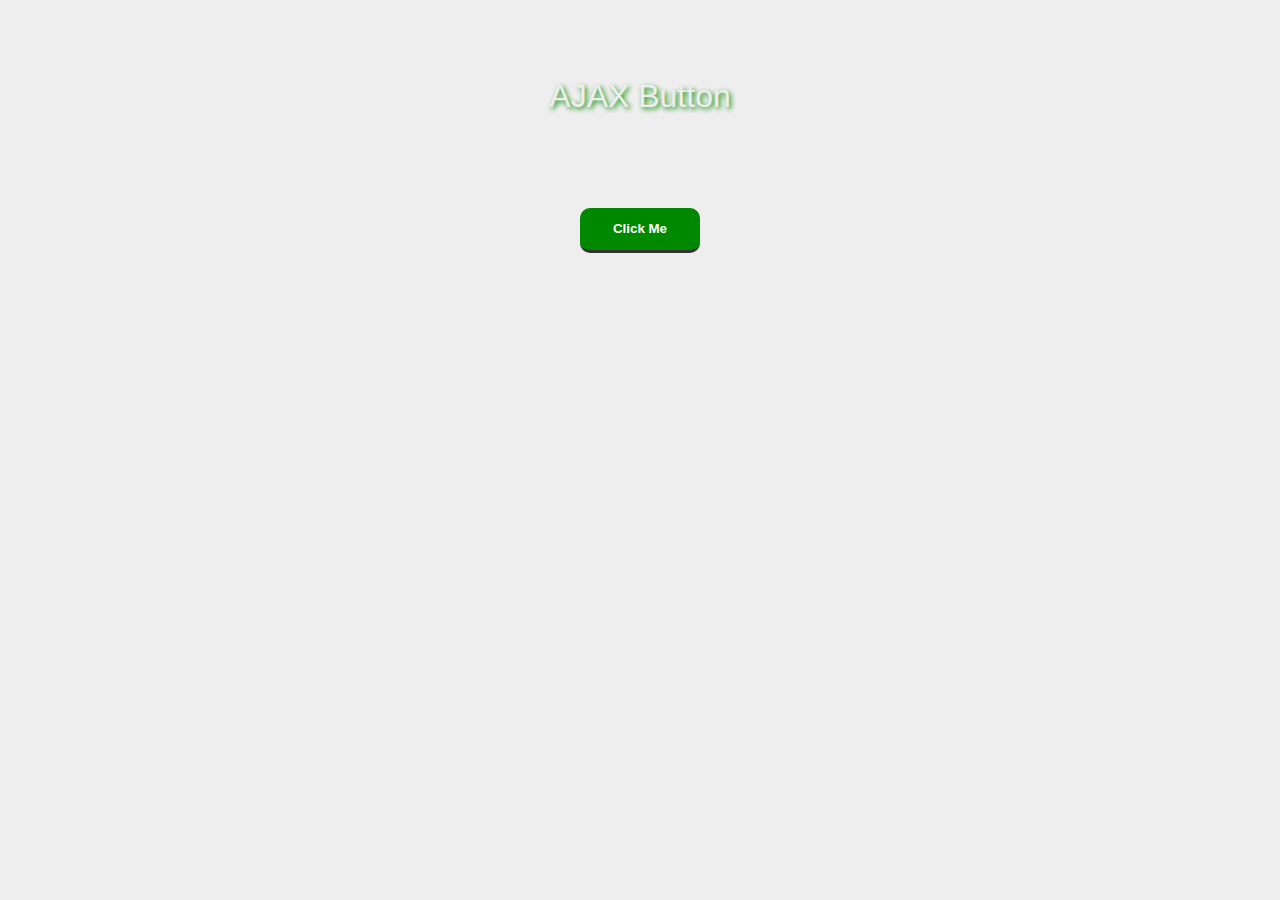
<file: index.html>
<!DOCTYPE html>
<html>
	<head>
		<title>AJAX</title>
		<link rel="stylesheet" href="css/reset.css" />
		<link rel="stylesheet" href="css/styles.css" />
		<meta name="viewport" content="width=device-width">
	</head>
	<body>
		<header class="wrapper">
			<h1>AJAX Button</h1>
		</header>

		<section class="wrapper">
			<div id="ajaxDiv">
			</div>
			<button id="ajaxButton">Click Me</button>
		</section>

		

		<footer>
		</footer>	

		<script src="//code.jquery.com/jquery-1.11.3.min.js"></script>	
		<script type="text/javascript" src="js/app.js"></script>

	</body>
</html>
</file>
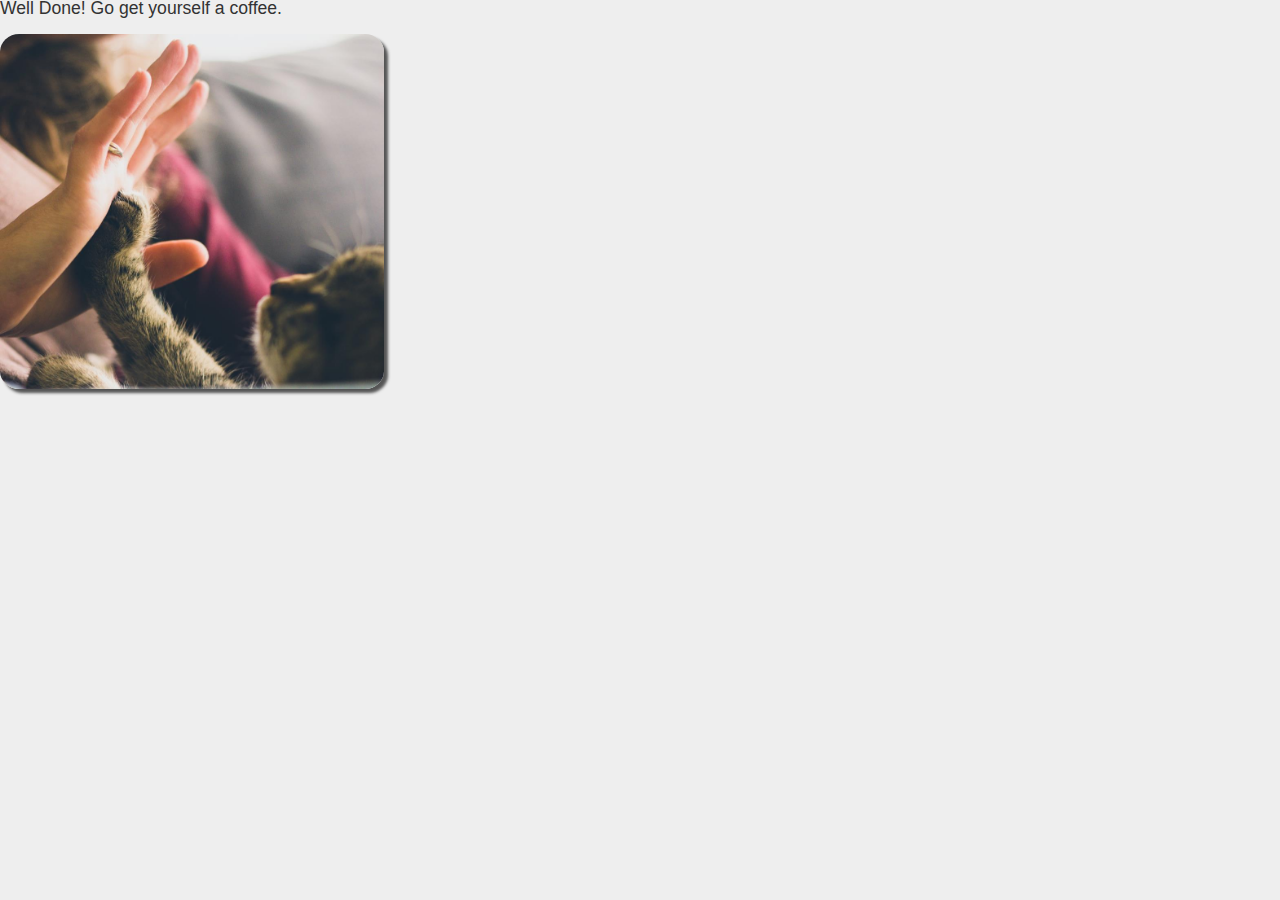
<file: content.html>
<!DOCTYPE html>
<html>
	<head>
		<title>AJAX</title>
		<link rel="stylesheet" href="css/reset.css" />
		<link rel="stylesheet" href="css/styles.css" />
		<meta name="viewport" content="width=device-width">
	</head>
	<body>
		

		<p>Well Done! Go get yourself a coffee.</p>
		<img src="images/cat-five.jpg" alt="cat five"/>

		<script src="//code.jquery.com/jquery-1.11.3.min.js"></script>	
		<script type="text/javascript" src="js/app.js"></script>

	</body>
</html>
</file>
<file: css/styles.css>
body {
	font-family: sans-serif;
	background: #eee;
}

.wrapper {
	margin: 0 auto;
	text-align: center;
	padding: 3em;
}

h1 {
	margin-top: 1em;
	font-size: 2em;
	color: #eee;
	text-shadow: 2px 2px 5px #008800;
}

p {
	font-size: 1.1em;
	color: #333;	
}

img {
	margin-top: 1em;
	width: 30%;
	border-radius: 5%;
	box-shadow: 4px 4px 3px #555;
}

#ajaxButton {
	padding: 1em 2.5em;
	background-color: #008800;
	border: none;
	color: white;
	font-weight: bold;
	border-bottom: 3px solid #333;
	border-radius: 10px;
}
</file>
